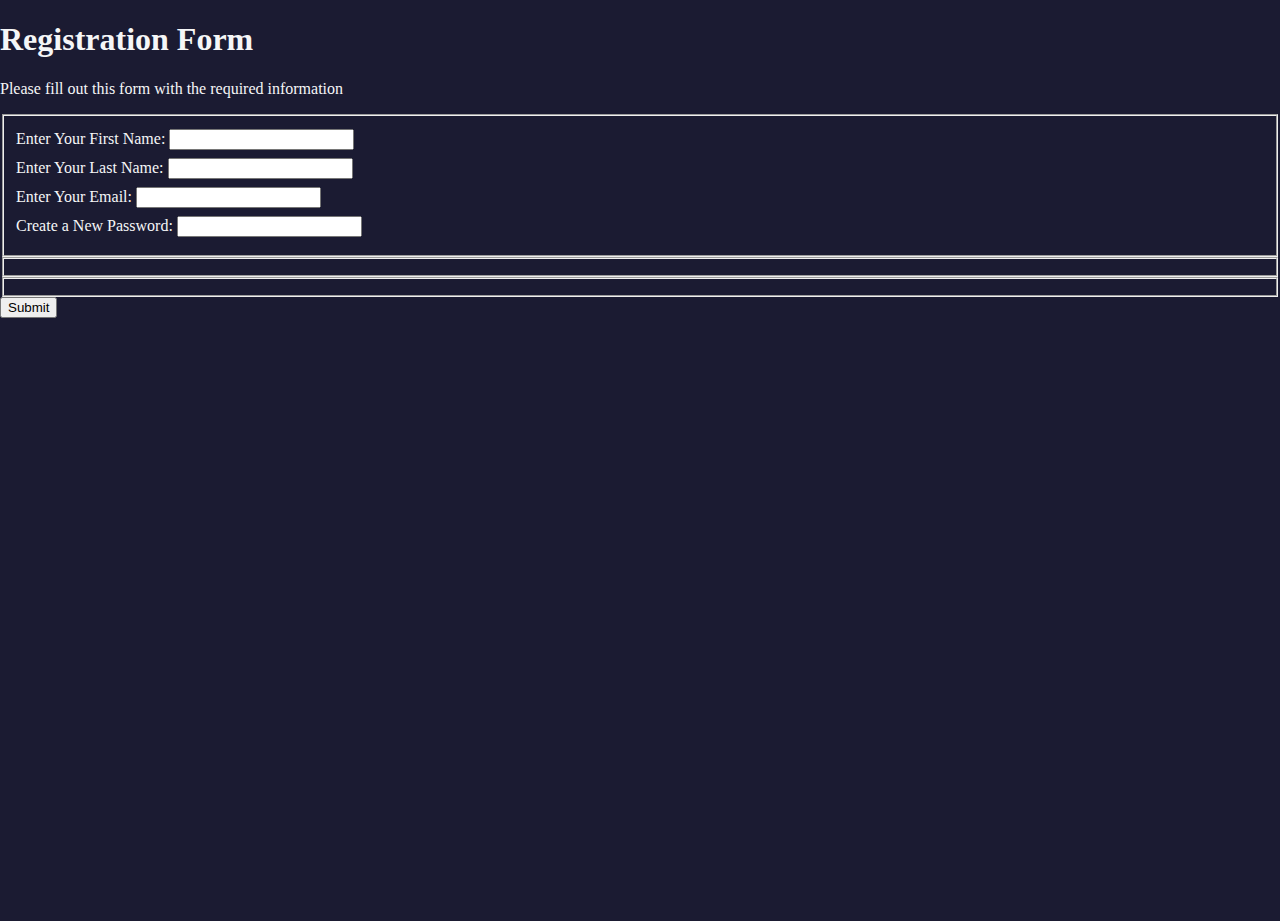
<file: basic html/mas css/index3.html>
<!DOCTYPE html>
<html>
<head>
    <title>Registration Form</title>
    <link rel="stylesheet" href="style.css">
</head>
<body>
  <h1>Registration Form</h1>
  <p>Please fill out this form with the required information</p>
  <form action="https://register-demo.freecodecamp.org">
    <fieldset>
        <label>Enter Your First Name: <input type="text" required/></label>
        <label>Enter Your Last Name: <input type="text" required/></label>
        <label>Enter Your Email: <input type="email" required/></label>
        <label>Create a New Password: <input type="password" required/></label>
      </fieldset>
      <fieldset></fieldset>
      <fieldset></fieldset>
      <input type="Submit" value="Submit">
  </form> 
</body>
</html>
</file>
<file: basic html/mas css/style.css>
body {
    width: 100%;
    height: 100vh;
    margin: 0;
    background-color: #1b1b32;
    color: #f5f6f7;
  }
  label{
    display: block;
    margin: 0.5rem 0;
  }
</file>
